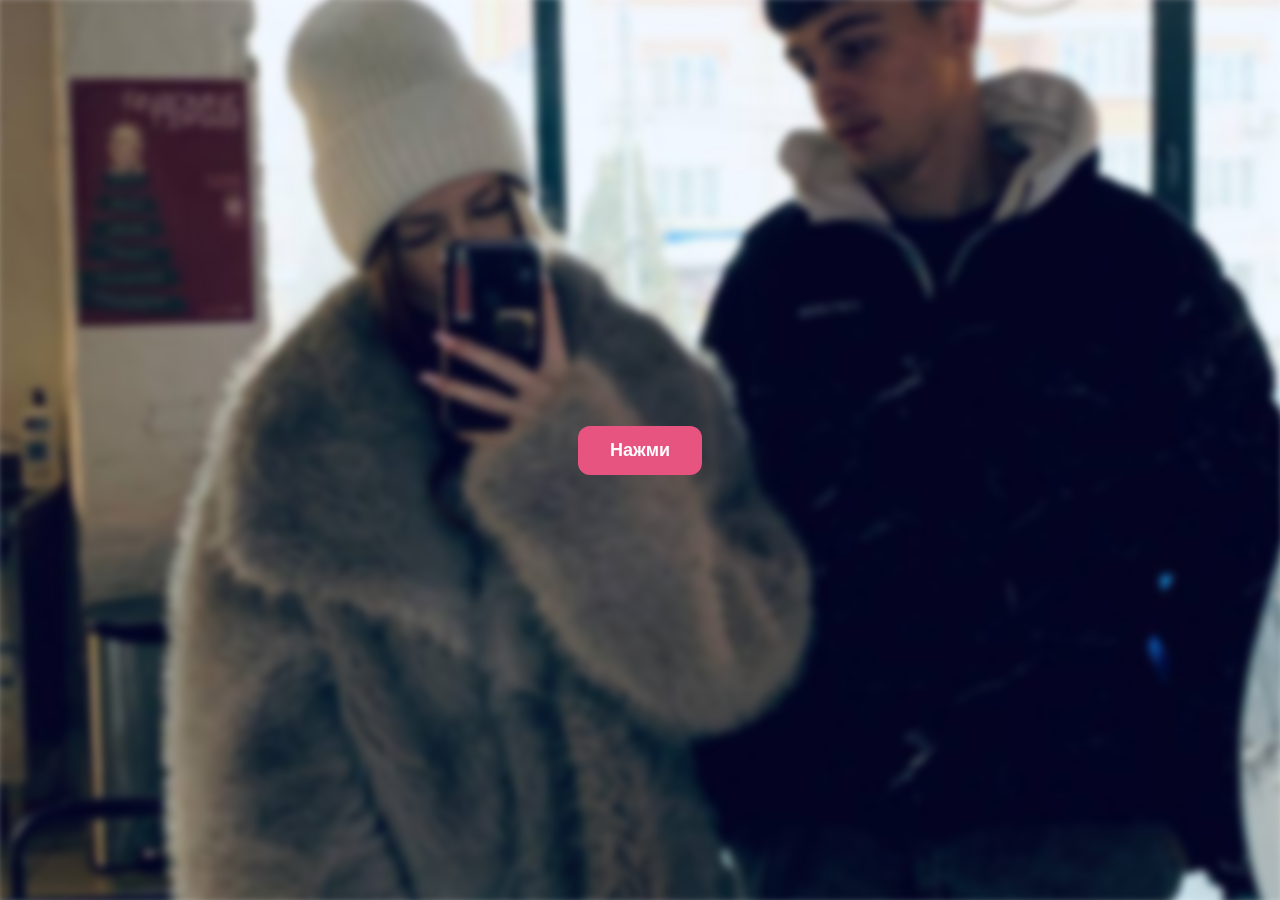
<file: index.html>
<!DOCTYPE html>
<html lang="en">
<head>
  <meta charset="UTF-8">
  <meta name="viewport" content="width=device-width, initial-scale=1.0">
  <title>Document</title>
  <link rel="stylesheet" href="styles.css">
</head>
<body>
  <script type="module" src="js/app.js"></script>
  <header></header>
  <main>
    <a href="second.html">
  <button type="button">Нажми</button>
</a>
  </main>
  <footer></footer>
</body>
</html>
</file>
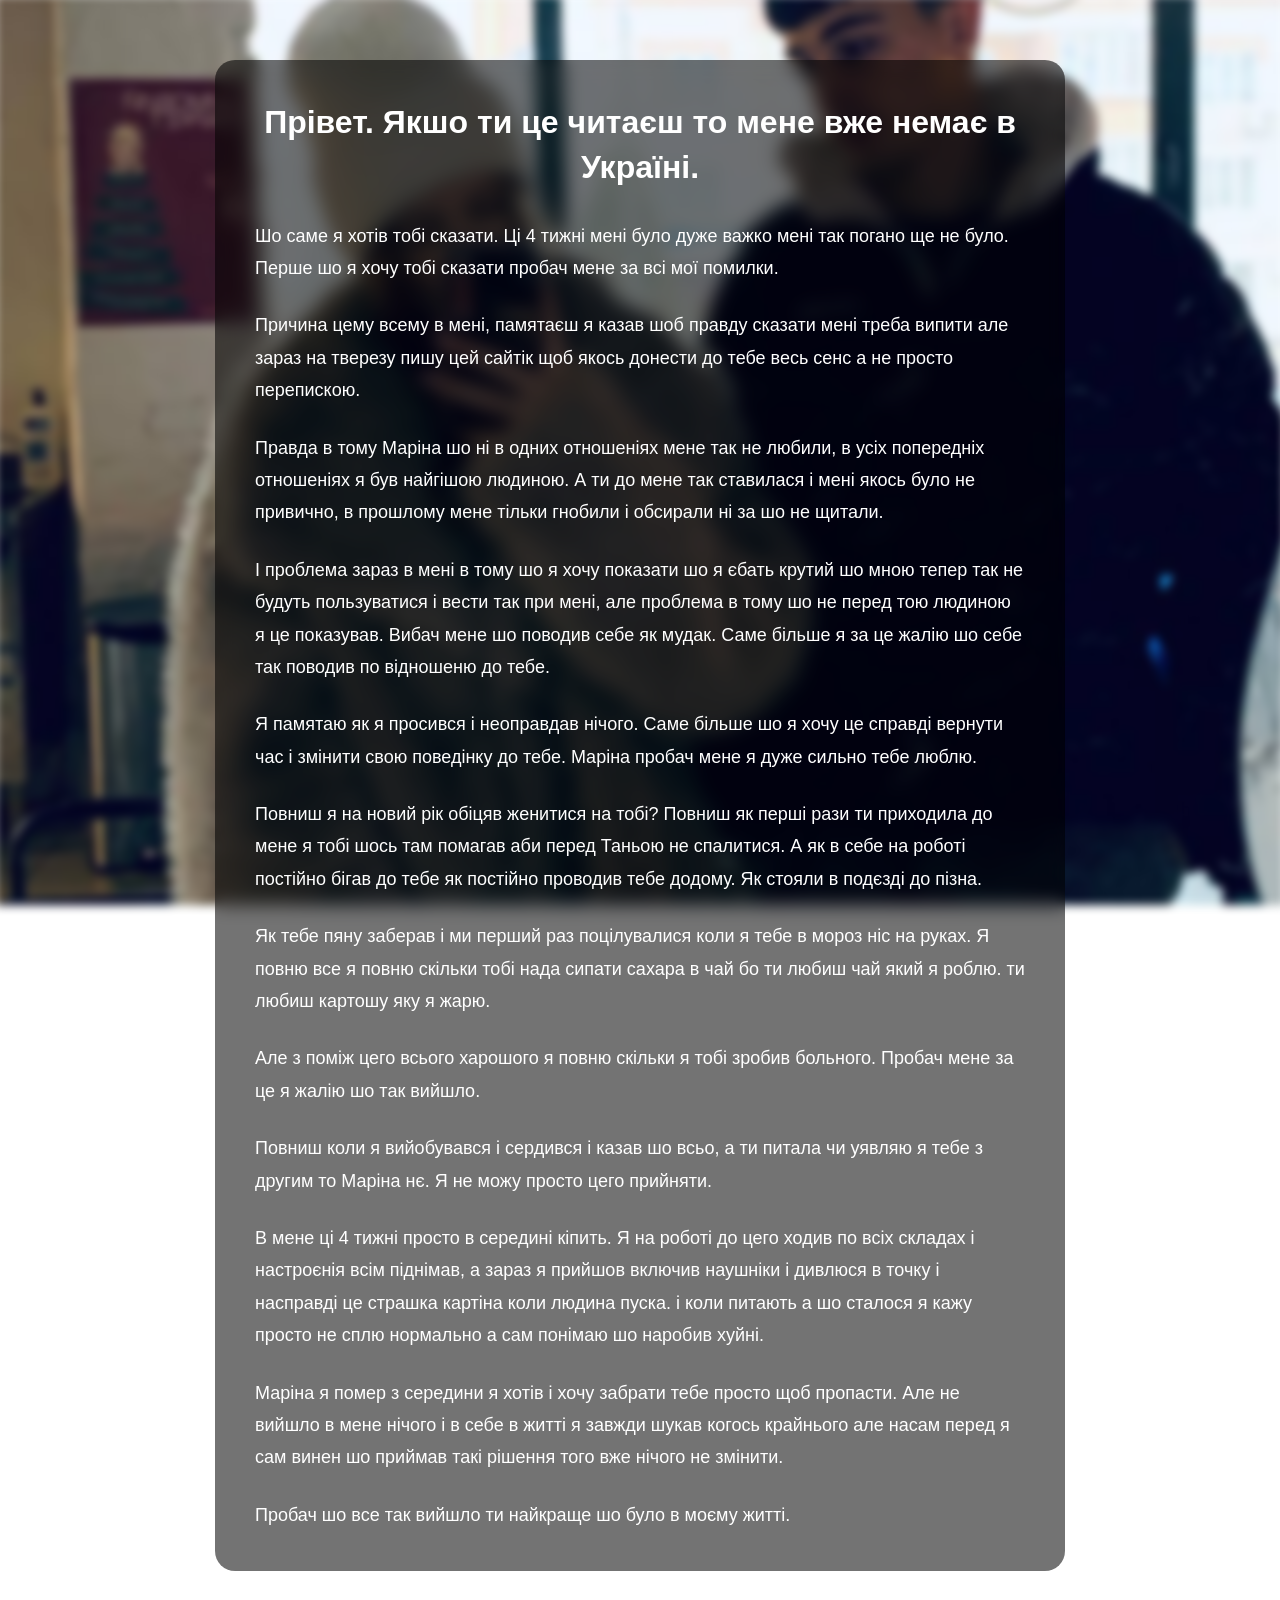
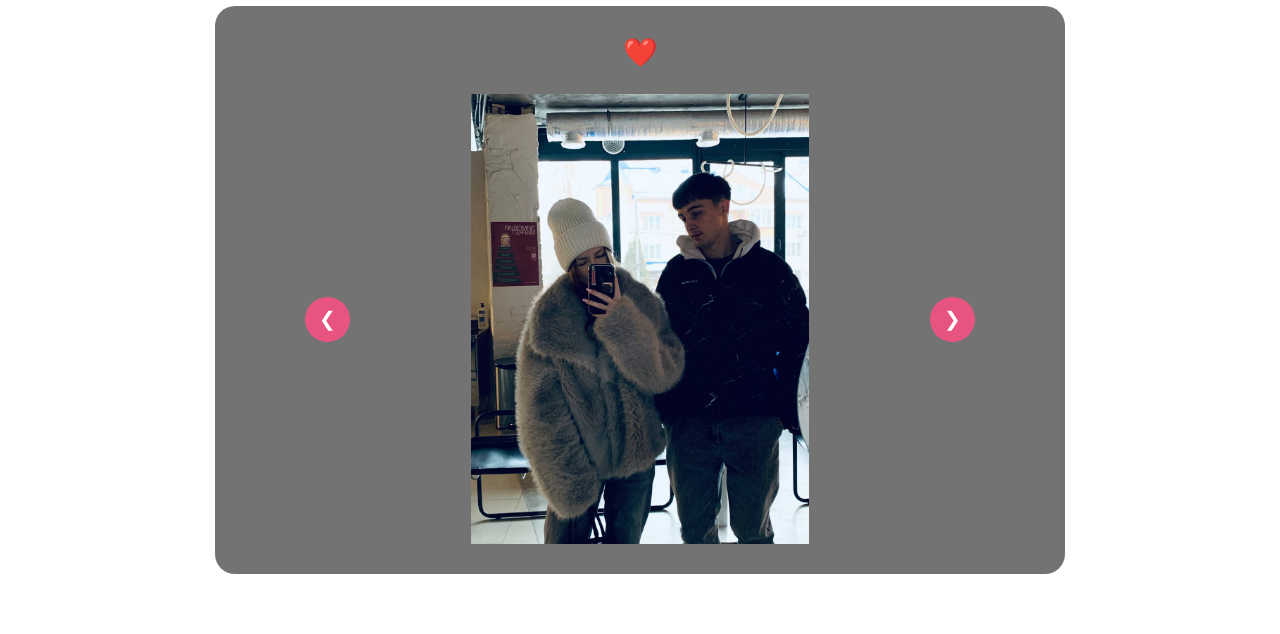
<file: second.html>
<!DOCTYPE html>
<html lang="uk">
<head>
  <meta charset="UTF-8">
  <meta name="viewport" content="width=device-width, initial-scale=1.0">
  <title>Для тебе ❤️</title>
  <link rel="stylesheet" href="second.css">
</head>
<body>
<script  src="js/app.js"></script>
  <audio autoplay loop>
    <source src="music/Мосты - Мечта.mp3" type="audio/mpeg">
  </audio>

  <main>

    <section class="letter">

      <h1>Прівет. Якшо ти це читаєш то мене вже немає в Україні.</h1>

      <p>Шо саме я хотів тобі сказати. Ці 4 тижні мені було дуже важко мені так погано ще не було. Перше шо я хочу тобі сказати пробач мене за всі мої помилки.</p>

      <p>Причина цему всему в мені, памятаєш я казав шоб правду сказати мені треба випити але зараз на тверезу пишу цей сайтік щоб якось донести до тебе весь сенс а не просто перепискою.</p>

      <p>Правда в тому Маріна  шо ні в одних отношеніях мене так не любили, в усіх попередніх отношеніях я був найгішою людиною. А ти до мене так ставилася і мені якось було не привично, в прошлому мене тільки гнобили і обсирали ні за шо не щитали.</p>

      <p>І проблема зараз в мені в тому шо я хочу показати шо я єбать крутий шо мною тепер так не будуть пользуватися і вести так при мені, але проблема в тому шо не перед тою людиною я це показував. Вибач мене шо поводив себе як мудак. Саме більше я за це жалію шо себе так поводив по відношеню до тебе.</p>

      <p>Я памятаю як я просився і неоправдав нічого. Саме більше шо я хочу це справді вернути час і змінити свою поведінку до тебе. Маріна пробач мене я дуже сильно тебе люблю.</p>

      <p>Повниш я на новий рік обіцяв женитися на тобі? Повниш як перші рази ти приходила до мене я тобі шось там помагав аби перед Таньою не спалитися. А як в себе на роботі постійно бігав до тебе як постійно проводив тебе додому. Як стояли в подєзді до пізна.</p>

      <p>Як тебе пяну заберав і ми перший раз поцілувалися коли я тебе в мороз ніс на руках. Я повню все я повню скільки тобі нада сипати сахара в чай бо ти любиш чай який я роблю. ти любиш картошу яку я жарю.</p>

      <p>Але з поміж цего всього харошого я повню скільки я тобі зробив больного. Пробач мене за це я жалію шо так вийшло.</p>

      <p>Повниш коли я вийобувався і сердився і казав шо всьо, а ти питала чи уявляю я тебе з другим то Маріна нє. Я не можу просто цего прийняти.</p>

      <p>В мене ці 4 тижні просто в середині кіпить. Я на роботі до цего ходив по  всіх складах і настроєнія всім піднімав, а зараз я прийшов включив наушніки і дивлюся в точку і насправді це страшка картіна коли людина пуска. і коли питають а шо сталося я кажу просто не сплю нормально а сам понімаю шо наробив хуйні.</p>

      <p>Маріна я помер з середини я хотів і хочу забрати тебе просто щоб пропасти. Але не вийшло в мене нічого і в себе в житті я завжди шукав когось крайнього але насам перед я сам винен шо приймав такі рішення того вже нічого не змінити.</p>

      <p>Пробач шо все так вийшло ти найкраще шо було в моєму житті.</p>

    </section>

    <section class="photo-album">
      <h2> ❤️</h2>

      <div class="gallery">
        <button class="prev-btn" type="button">❮</button>

        <img id="gallery-photo" src="img/photo2.jpg" alt="Наші спогади">

        <button class="next-btn" type="button">❯</button>
      </div>
    </section>

  </main>

  <script src="js/app.js"></script>

</body>
</html>
</file>
<file: styles.css>
/* Скидання стандартних відступів */
* {
  box-sizing: border-box;
}

html,
body {
  width: 100%;
  min-height: 100%;
  margin: 0;
}

body {
  min-height: 100vh;
  min-height: 100dvh;
  position: relative;
  display: flex;
  justify-content: center;
  align-items: center;
  padding: 20px;
  overflow: hidden;
}

/* Фонове зображення */
body::before {
  content: "";
  position: fixed;
  inset: -5px;
  background: url("img/photo2.jpg") center / cover no-repeat;
  filter: blur(4px);
  z-index: -1;
}

/* Кнопка */
button {
  padding: 14px 32px;
  font-size: 18px;
  font-weight: 600;
  font-family: Arial, sans-serif;
  color: white;
  background-color: #e75480;
  border: none;
  border-radius: 12px;
  cursor: pointer;
  transition: 0.3s ease;
}

/* Ефект при наведенні */
button:hover {
  background-color: #d63d6d;
  transform: scale(1.05);
}

/* Планшети */
@media (max-width: 900px) {
  button {
    padding: 13px 28px;
    font-size: 17px;
  }
}

/* Телефони */
@media (max-width: 600px) {
  body {
    padding: 15px;
  }

  button {
    width: auto;
    max-width: 100%;
    padding: 14px 26px;
    font-size: 16px;
    border-radius: 10px;
  }

  /* На телефоні прибираємо ефект збільшення */
  button:hover {
    transform: none;
  }
}

/* Маленькі телефони */
@media (max-width: 360px) {
  button {
    padding: 12px 22px;
    font-size: 15px;
  }
}
</file>
<file: second.css>
/* Загальні налаштування */
* {
  margin: 0;
  padding: 0;
  box-sizing: border-box;
}

body {
  min-height: 100vh;
  font-family: Arial, sans-serif;
  position: relative;
  padding: 30px 20px;
  color: white;
}

/* Фонове фото з блюром */
body::before {
  content: "";
  position: fixed;
  inset: -5px;
  background: url("img/photo2.jpg") center / cover no-repeat;
  filter: blur(5px);
  z-index: -1;
}

/* Основний контейнер */
main {
  width: 100%;
  max-width: 850px;
  margin: 30px auto;
}

/* Блок листа */
.letter {
  width: 100%;
  padding: 40px;
  background: rgba(0, 0, 0, 0.55);
  border-radius: 20px;
  backdrop-filter: blur(8px);
}

h1 {
  font-size: 32px;
  line-height: 1.4;
  text-align: center;
  margin-bottom: 30px;
}

p {
  font-size: 18px;
  line-height: 1.8;
  margin-bottom: 25px;
  text-align: left;
}

p:last-child {
  margin-bottom: 0;
}

/* Фотоальбом */
.photo-album {
  margin-top: 35px;
  padding: 30px;
  background: rgba(0, 0, 0, 0.55);
  border-radius: 20px;
  backdrop-filter: blur(8px);
  text-align: center;
}

.photo-album h2 {
  font-size: 28px;
  margin-bottom: 25px;
}

/* Галерея */
.gallery {
  display: flex;
  align-items: center;
  justify-content: center;
  gap: 15px;
}

.gallery img {
  width: 100%;
  max-width: 550px;
  height: 450px;
  object-fit: contain;
  border-radius: 15px;
}

.gallery button {
  width: 45px;
  height: 45px;
  flex-shrink: 0;
  border: none;
  border-radius: 50%;
  background: #e75480;
  color: white;
  font-size: 20px;
  cursor: pointer;
  transition: 0.3s ease;
}

.gallery button:hover {
  background: #d63d6d;
  transform: scale(1.08);
}

/* Планшети */
@media (max-width: 900px) {
  main {
    max-width: 700px;
  }

  .letter {
    padding: 30px;
  }

  .gallery img {
    height: 380px;
  }
}

/* Телефони */
@media (max-width: 600px) {
  body {
    padding: 12px;
  }

  main {
    margin: 12px auto;
  }

  .letter {
    padding: 24px 18px;
    border-radius: 16px;
  }

  h1 {
    font-size: 24px;
    margin-bottom: 22px;
  }

  p {
    font-size: 16px;
    line-height: 1.7;
    margin-bottom: 20px;
  }

  .photo-album {
    margin-top: 20px;
    padding: 22px 10px;
    border-radius: 16px;
  }

  .photo-album h2 {
    font-size: 23px;
  }

  .gallery {
    gap: 7px;
  }

  .gallery img {
    height: 280px;
    min-width: 0;
  }

  .gallery button {
    width: 34px;
    height: 34px;
    font-size: 15px;
  }
}

/* Дуже маленькі телефони */
@media (max-width: 360px) {
  .letter {
    padding: 20px 14px;
  }

  h1 {
    font-size: 21px;
  }

  p {
    font-size: 15px;
  }

  .gallery img {
    height: 230px;
  }
}
</file>
